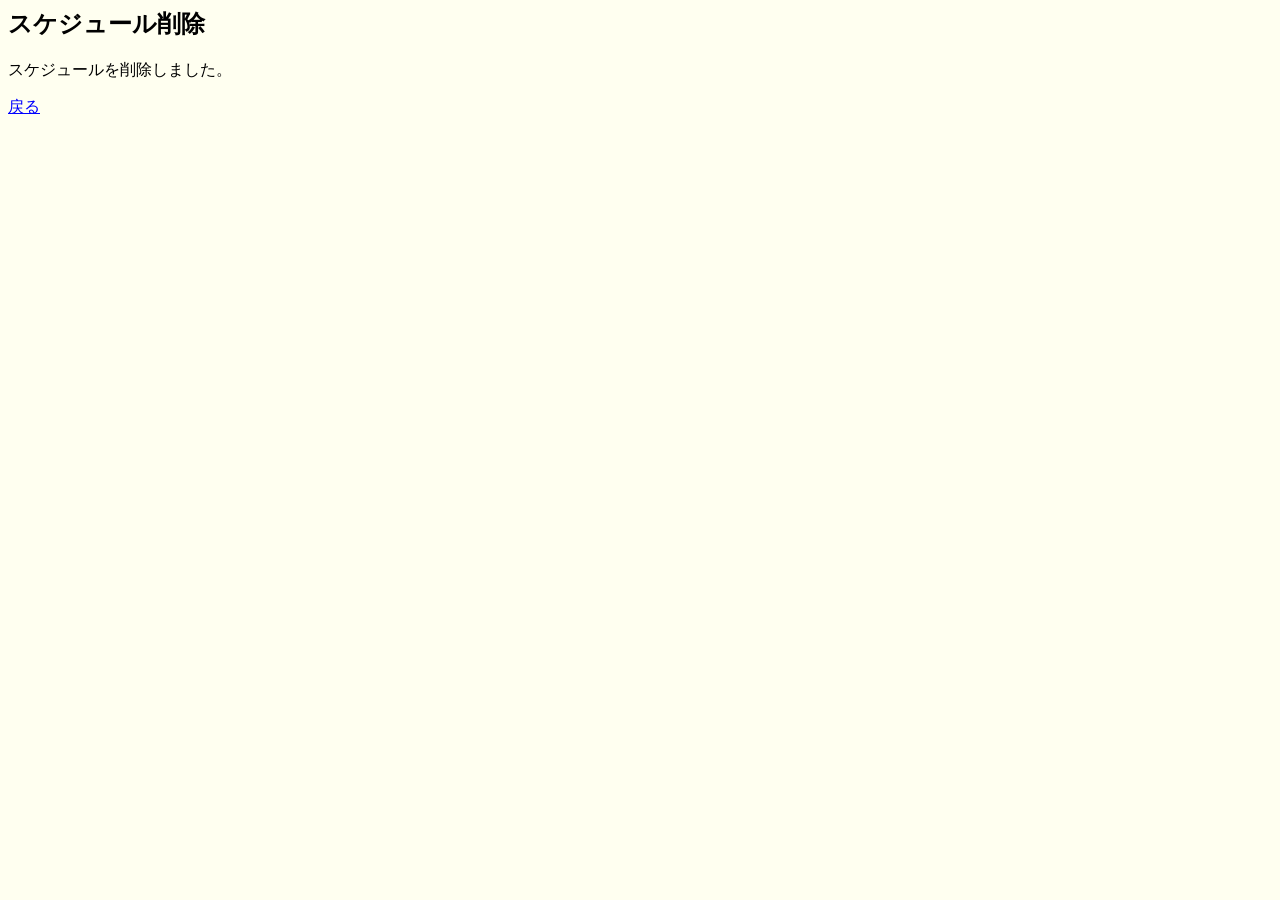
<file: static/schedule2/template/delete2.html>
<!DOCTYPE HTML PUBLIC "-//W3C//DTD HTML 4.01 Transitional//EN">
<html lang="ja">

<head>
<meta http-equiv="Content-Type" content="text/html; charset=UTF-8">
<title>スケジュール削除</title>
</head>

<body bgcolor="ivory" text="black" link="blue" vlink="purple" alink="red">

<h2>スケジュール削除</h2>

<p>
スケジュールを削除しました。
</p>

<p>
<a href="index.php">戻る</a>
</p>

</html>
</file>
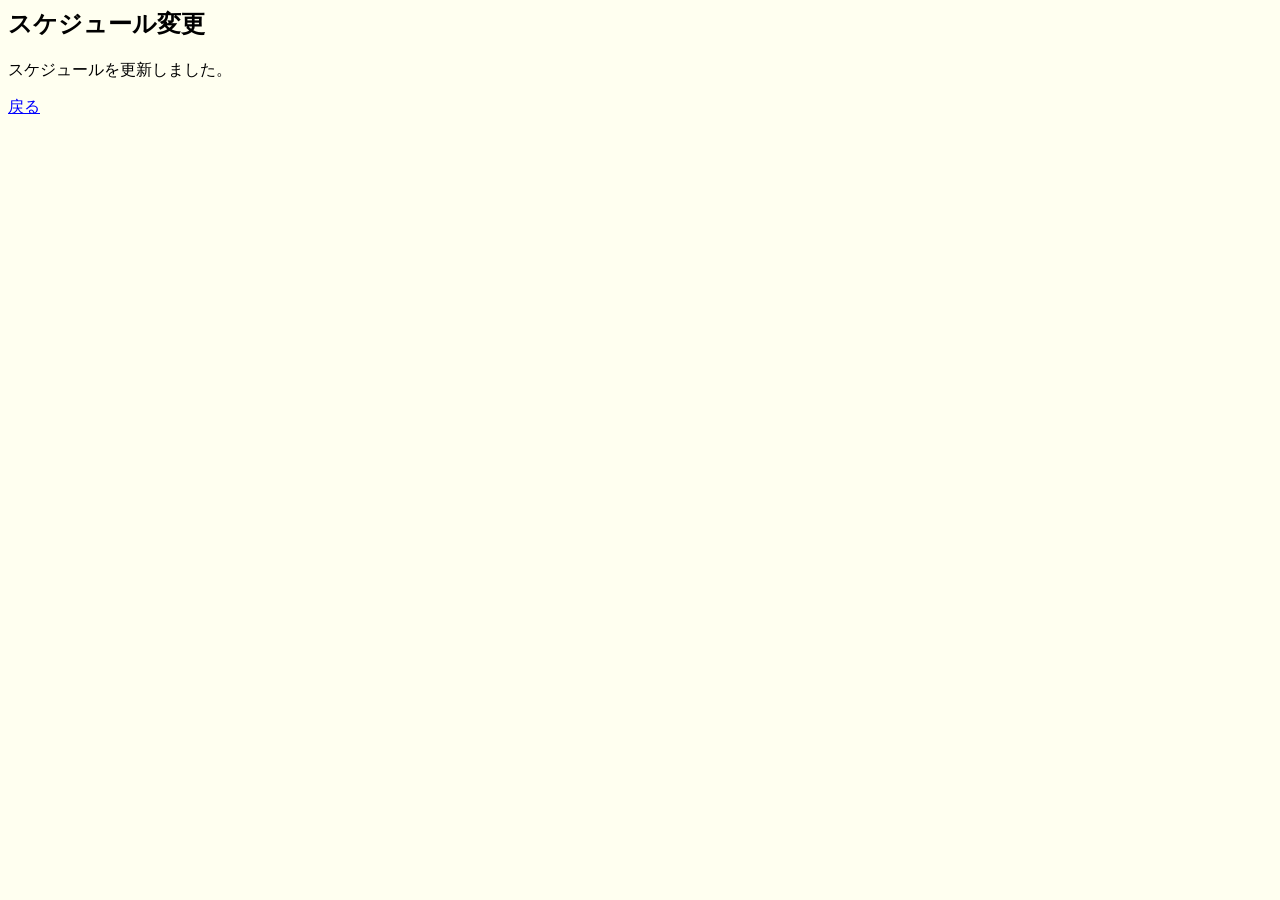
<file: static/schedule2/template/edit2.html>
<!DOCTYPE HTML PUBLIC "-//W3C//DTD HTML 4.01 Transitional//EN">
<html lang="ja">

<head>
<meta http-equiv="Content-Type" content="text/html; charset=UTF-8">
<title>スケジュール変更</title>
</head>

<body bgcolor="ivory" text="black" link="blue" vlink="purple" alink="red">

<h2>スケジュール変更</h2>

<p>
スケジュールを更新しました。
</p>

<p>
<a href="index.php">戻る</a>
</p>

</form>

</html>
</file>
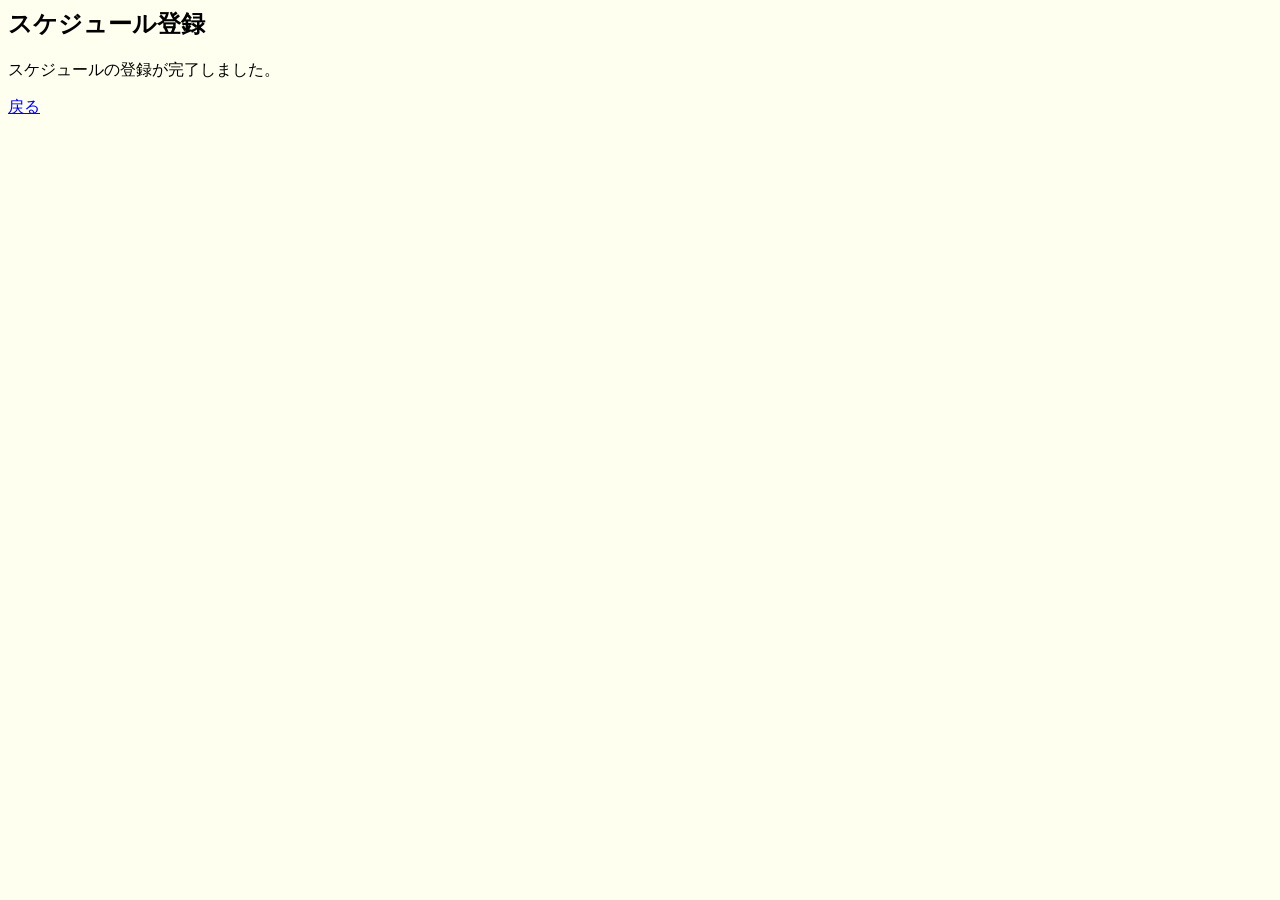
<file: static/schedule2/template/regist.html>
<!DOCTYPE HTML PUBLIC "-//W3C//DTD HTML 4.01 Transitional//EN">
<html lang="ja">

<head>
<meta http-equiv="Content-Type" content="text/html; charset=UTF-8">
<title>スケジュール登録</title>
</head>

<body bgcolor="ivory" text="black" link="blue" vlink="purple" alink="red">

<h2>スケジュール登録</h2>

<p>
スケジュールの登録が完了しました。
</p>
<p>
<a href="index.php">戻る</a>
</p>

</html>
</file>
